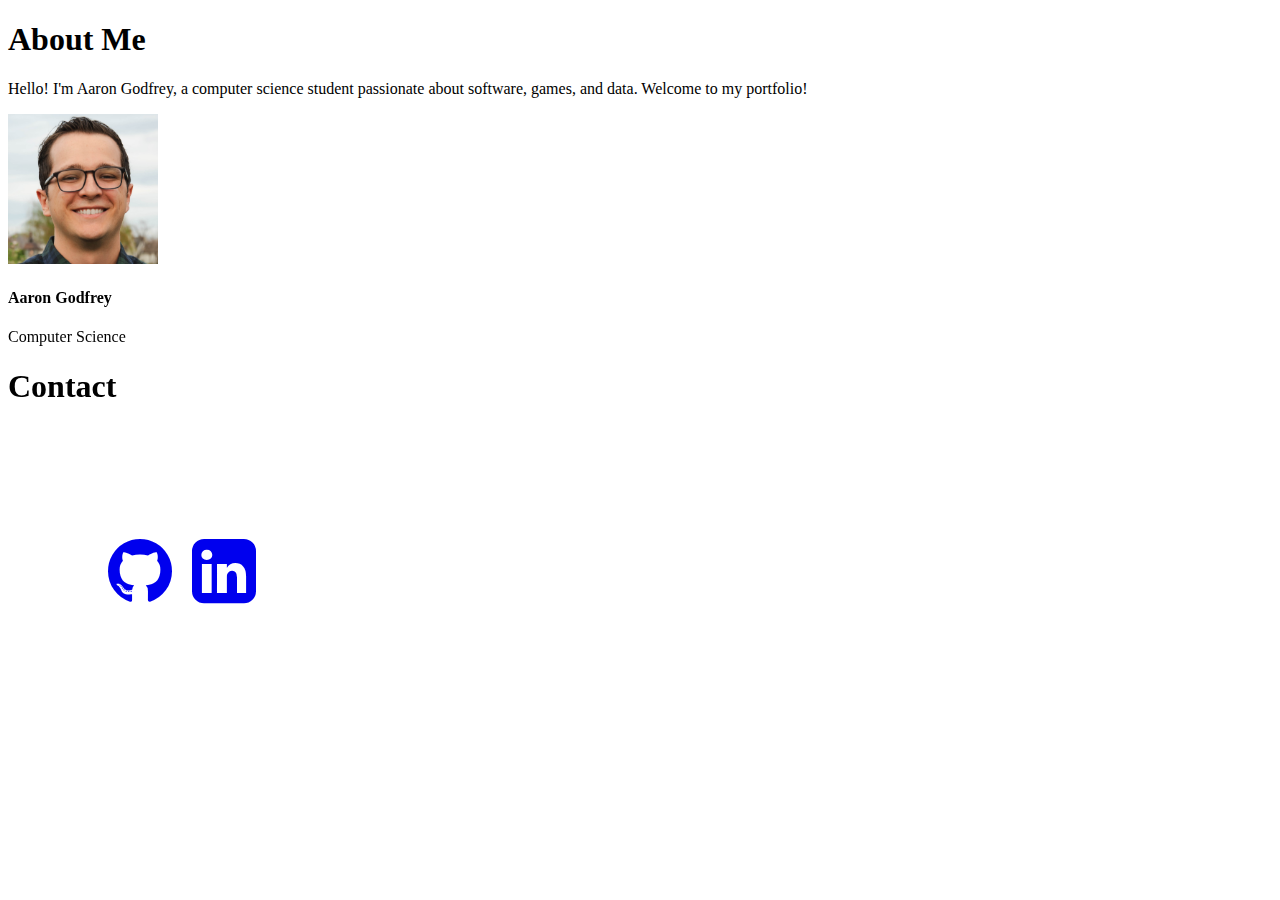
<file: about.html>
<!DOCTYPE html>
<html>
  <head>
    <link rel="stylesheet" href="https://cdnjs.cloudflare.com/ajax/libs/font-awesome/4.7.0/css/font-awesome.min.css">
  </head>
<div class="container py-5">
    <h1>About Me</h1>
    <p>Hello! I'm Aaron Godfrey, a computer science student passionate about software, games, and data. Welcome to my portfolio!</p>
  </div>
    <!-- Sidebar -->
    <div class="w3-sidebar w3-collapse w3-light-grey" id="mySidebar" style="width: 350px; position: fixed;">
      <div class="w3-container text-center mt-4">
        <img src="/assets/Profile.jpg" alt="Profile Picture" class="img-fluid square" style="width: 150px; height: 150px; object-fit: cover;">
        <h4><b>Aaron Godfrey</b></h4>
        <p class="w3-text-grey">Computer Science</p>
        <div class="container">
          <h1 class="text-center">Contact</h1>
        <div class="social-icons text-center" style="font-size:5em;padding:100px">
          <a href="https://github.com/Aaron-Godfrey" target="_blank"><i style="font-size:75px" class="fa">&#xf09b;</i></i></a>
          <a href="https://www.linkedin.com/in/aaron-godfrey-02a384213/" target="_blank"><i style="font-size:75px" class="fa">&#xf08c;</i></a>
              </div>
      </div>
    </div>
    </div>
</html>
</file>
